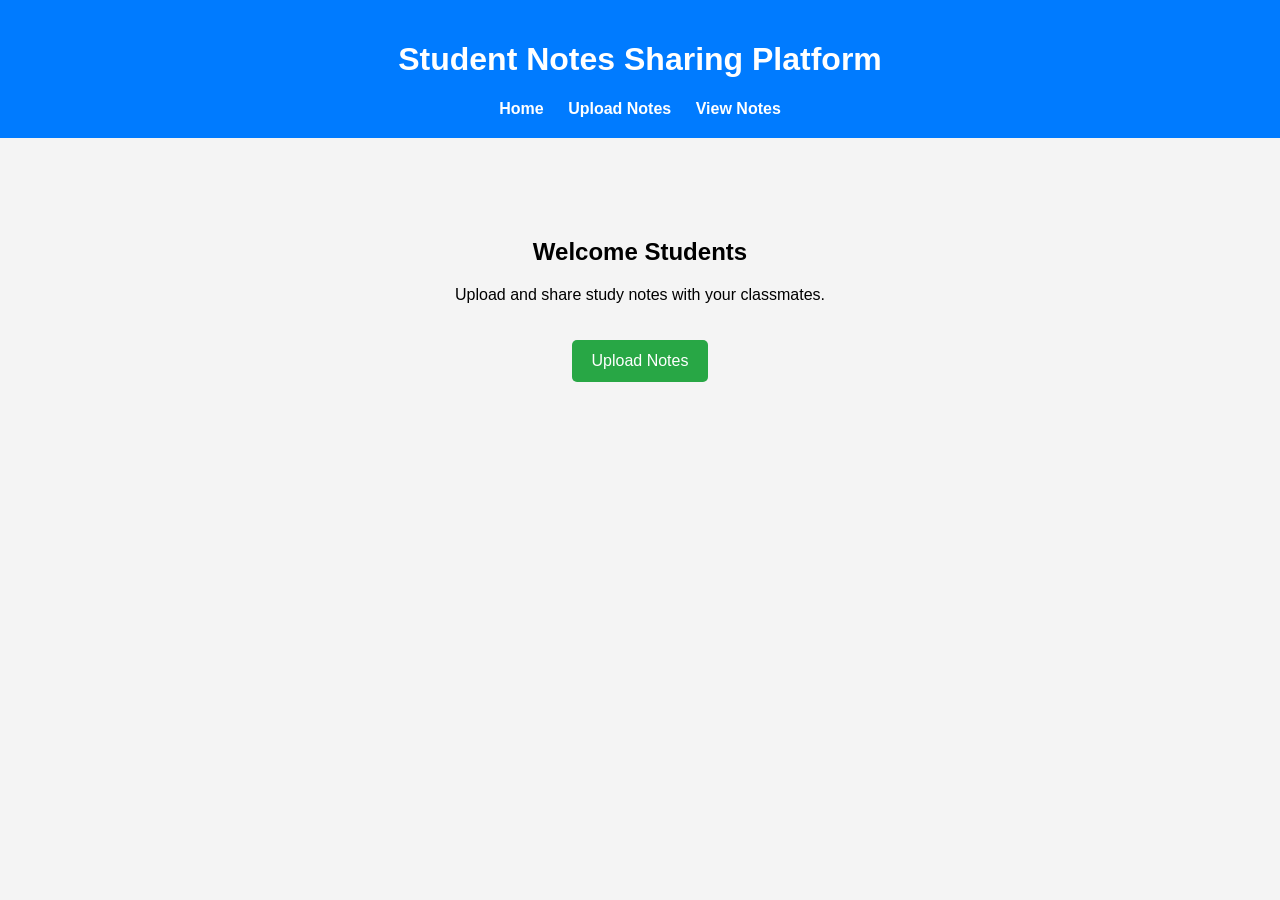
<file: index.html>
<!DOCTYPE html>
<html>

<head>
    <title>Student Notes Sharing Platform</title>
    <link rel="stylesheet" href="style.css">
</head>

<body>

    <header>
        <h1>Student Notes Sharing Platform</h1>

        <nav>
            <a href="index.html">Home</a>
            <a href="upload.html">Upload Notes</a>
            <a href="notes.html">View Notes</a>
        </nav>

    </header>

    <section class="hero">

        <h2>Welcome Students</h2>
        <p>Upload and share study notes with your classmates.</p>

        <a href="upload.html" class="btn">Upload Notes</a>

    </section>

</body>

</html>
</file>
<file: style.css>
body {
    font-family: Arial;
    margin: 0;
    background: #f4f4f4;
}

header {
    background: #007bff;
    color: white;
    padding: 20px;
    text-align: center;
}

nav a {
    color: white;
    margin: 10px;
    text-decoration: none;
    font-weight: bold;
}

.hero {
    text-align: center;
    padding: 80px;
}

.btn {
    display: inline-block;
    margin-top: 20px;
    padding: 12px 20px;
    background: #28a745;
    color: white;
    text-decoration: none;
    border-radius: 5px;
}

.form-section {
    display: flex;
    justify-content: center;
    margin-top: 50px;
}

form {
    background: white;
    padding: 30px;
    border-radius: 10px;
    box-shadow: 0 0 10px rgba(0, 0, 0, 0.2);
}

input {
    display: block;
    margin: 10px;
    padding: 10px;
    width: 250px;
}

button {
    padding: 10px 20px;
    background: #28a745;
    color: white;
    border: none;
    border-radius: 5px;
    cursor: pointer;
}

ul {
    list-style: none;
    padding: 20px;
}

li {
    background: white;
    padding: 15px;
    margin: 10px;
    border-radius: 8px;
    box-shadow: 0 0 5px rgba(0, 0, 0, 0.1);
}
</file>
